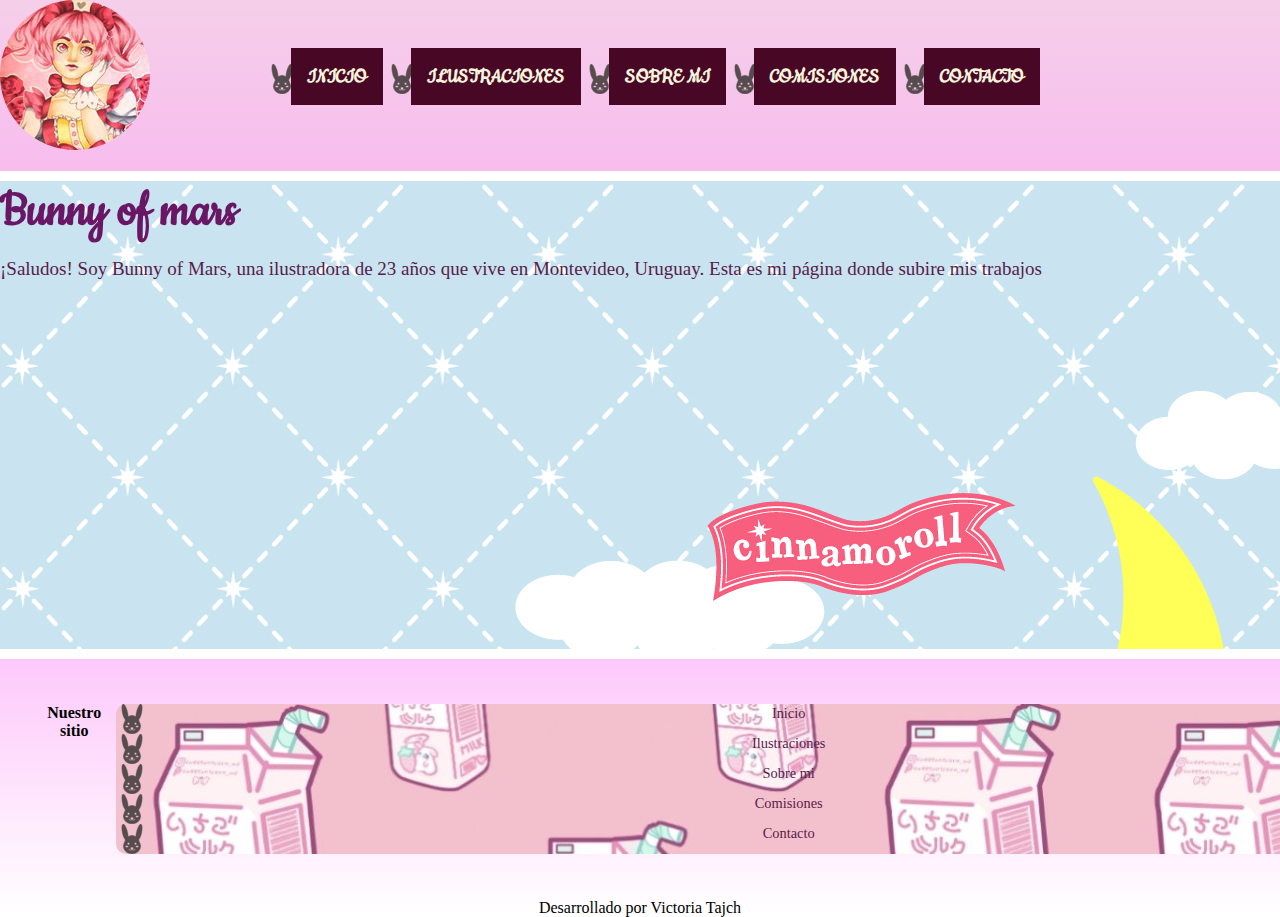
<file: index.html>
<!DOCTYPE html>
<html lang="es">

<head>
    <meta charset="UTF-8">
    <meta http-equiv="X-UA-Compatible" content="IE=edge">
    <meta name="viewport" content="width=device-width, initial-scale=1">
    <link rel="stylesheet" href="estilo.css"/>
    <link rel="preconnect" href="https://fonts.gstatic.com" crossorigin>
    <link rel="shortcut icon" href="./img/conejo.png" type="image/x-icon">
   
<link rel="stylesheet" href="https://cdnjs.cloudflare.com/ajax/libs/animate.css/3.7.2/animate.min.css">
<link rel="stylesheet" type="text/css" href="./estilo.css">
<link href="https://fonts.googleapis.com/css2?family=Cookie&display=swap" rel="stylesheet">
    <title>inicio</title>
</head>

<body>

    <!--BARRA DE NAVEGACIÓN-->
    

    <div class="grid_padreindex">

        <div class="logoindex">
            <picture>
                <img class="logo" src="./img/Madoka.jpg" alt="">
            </picture>
        </div>


        <div class="headerindex">
            <header>
                <nav class="menuSuperior">
                    <ul class="header__navbar">
                        <li class="menu__item"><a class="link" href="index.html">Inicio</a> </li>
                        <li class="menu__item"><a class=¨link¨ href="ilustraciones.html">Ilustraciones </a> </li>
                        <li class="menu__item"><a class="link" href="sobre mi.html"> Sobre mi</a> </li>
                        <li class="menu__item"><a class="link" href="comisiones.html"> Comisiones</a> </li>
                        <li class="menu__item"><a class="link" href="contacto.html">Contacto</a> </li>
                    </ul>
                </nav>
            </header>
        </div>



        <!--Inicio       -->
       
        <div class="contenidoindex">
            <main class="content">
            
                <h2 class="primer__titulo">Bunny of mars</h2>
                <p class="texto">
                    ¡Saludos! Soy Bunny of Mars, una ilustradora de 23 años que vive
                    en Montevideo, Uruguay. Esta es mi página donde subire mis trabajos
                </p>

                <!--el video del inicio  -->

                <div class="box_video"><iframe class="video__inicio" src="https://www.youtube.com/embed/F9Ay74LfKd4"
                    title="YouTube video player" frameborder="0"
                    allow="accelerometer; autoplay; clipboard-write; encrypted-media; gyroscope; picture-in-picture"
                    allowfullscreen></iframe></div>

                </main>
        </div>
    

        <!--el footer-->

        <div class="footerindex">
            <footer class="footer">

                <div class="footer__flex">

                    <h4 class="footer__titulo">Nuestro sitio</h4>
                    <ul class="footer__menu">
                        <li><a href="index.html">Inicio</a> </li>
                        <li><a href="ilustraciones.html">Ilustraciones</a> </li>
                        <li><a href="sobre mi.html">Sobre mi</a> </li>
                        <li><a href="comisiones.html">Comisiones</a> </li>
                        <li><a href="contacto.html">Contacto</a> </li>



                </div>
            </footer>
        </div>

        <div class="footer__creditos">
            Desarrollado por Victoria Tajch
        </div>




    </div>
</body>

</html>
</file>
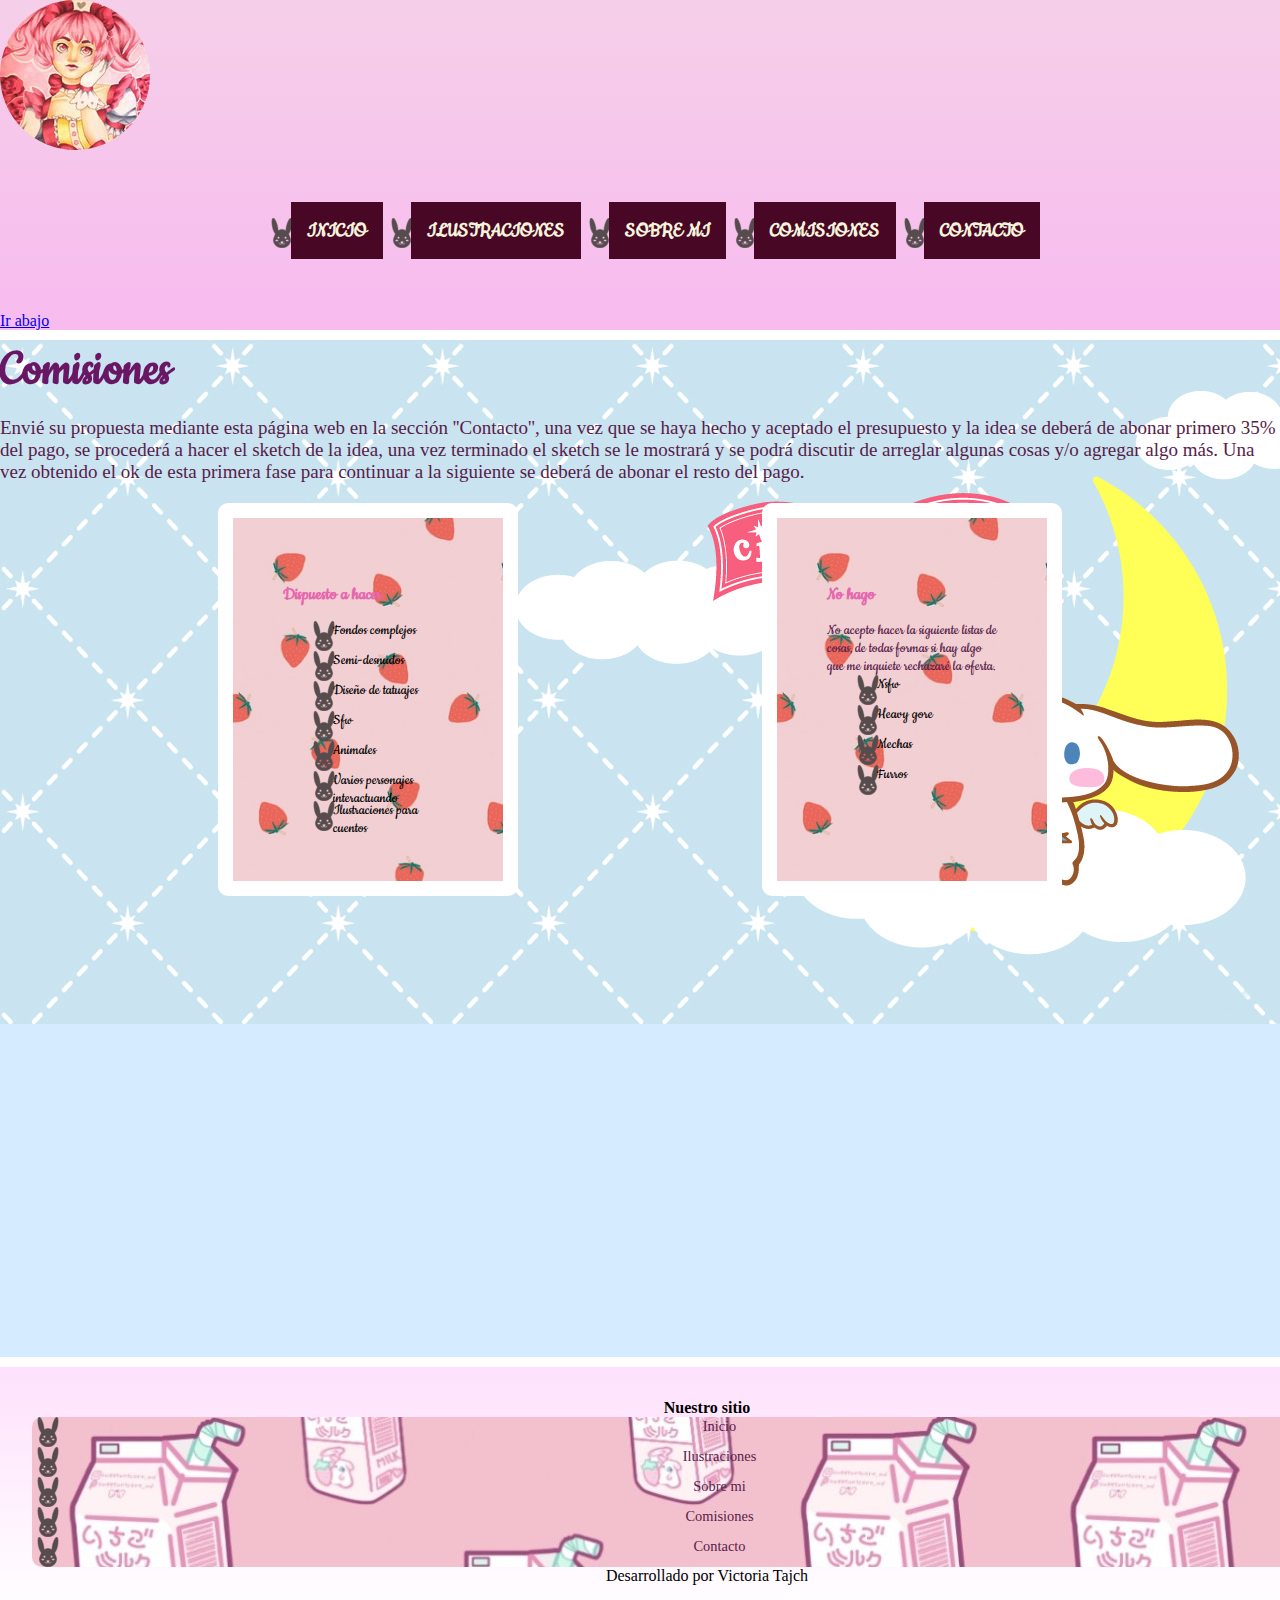
<file: comisiones.html>
<!DOCTYPE html>
<html lang="es">

<head>
    <meta charset="UTF-8">
    <meta http-equiv="X-UA-Compatible" content="IE=edge">
    <meta name="viewport" content="width=device-width, initial-scale=1.0">
    <link rel="stylesheet" href="estilo.css">
    <link rel="shortcut icon" href="./img/conejo.png" type="image/x-icon">
    <link href="https://fonts.googleapis.com/css2?family=Cookie&display=swap" rel="stylesheet">
    <title>Comisiones</title>
</head>

<body>

    <!--BARRA DE NAVEGACIÓN-->
    <header class="header" id="arriba">
        <picture>
            <img class="logo" src="./img/Madoka.jpg" alt="">
        </picture>
        <nav class="menuSuperior">
            <ul>
                <li><a href="index.html">Inicio</a> </li>
                <li><a href="ilustraciones.html">Ilustraciones</a> </li>
                <li><a href="sobre mi.html">Sobre mi</a> </li>
                <li><a href="comisiones.html">Comisiones</a> </li>
                <li><a href="contacto.html">Contacto</a> </li>
            </ul>
        </nav>
    </header>
    <!--footer-->
    <p> <a href="#abajo"> Ir abajo</a> </p>

    <!--aqui va la seccion Sobre mi-->

    <header class="content">




        <h1 class="primer__titulo">Comisiones</h1>


        <article>
            <p class="texto">Envié su propuesta mediante esta página web en la sección ''Contacto'', una vez que se haya
                hecho y aceptado
                el presupuesto y la idea se deberá de abonar primero 35% del pago, se procederá a hacer el sketch de la
                idea,
                una vez terminado el sketch se le mostrará y se podrá discutir de arreglar algunas cosas y/o agregar
                algo más.
                Una vez obtenido el ok de esta primera fase para continuar a la siguiente se deberá de abonar el resto
                del pago.

            </p>
        </article>


        <div class="padre__comision">

            <div class="caja__comision1">
                <h3 class="titulo__dos">Dispuesto a hacer</h3>
                <ul>
                    <li>Fondos complejos</li>
                    <li>Semi-desnudos</li>
                    <li>Diseño de tatuajes</li>
                    <li>Sfw</li>
                    <li>Animales</li>
                    <li>Varios personajes interactuando</li>
                    <li>Ilustraciones para cuentos</li>
                </ul>
            </div>

            <div class="caja__comision2">
                <h3 class="titulo__dos">No hago</h3>
                <p>No acepto hacer la siguiente listas de cosas, de todas formas si hay algo que me inquiete
                    rechazaré la oferta.
                </p>
                <ul>
                    <li>Nsfw</li>
                    <li>Heavy gore</li>
                    <li>Mechas</li>
                    <li>Furros</li>
                </ul>
            </div>
        </div>



    </header>

    <!--footer-->
    <footer id="abajo" class="footer">

        <div class="footer__flex">
            <div>
                <h4 class="footer__titulo">Nuestro sitio</h4>
                <ul class="footer__menu">
                    <li><a href="index.html">Inicio</a> </li>
                    <li><a href="ilustraciones.html">Ilustraciones</a> </li>
                    <li><a href="sobre mi.html">Sobre mi</a> </li>
                    <li><a href="comisiones.html">Comisiones</a> </li>
                    <li><a href="contacto.html">Contacto</a> </li>
                </ul>
                <div class="footer__creditos">
                    Desarrollado por Victoria Tajch
                </div>
            </div>



            
            
    </footer>


</body>

</html>
</file>
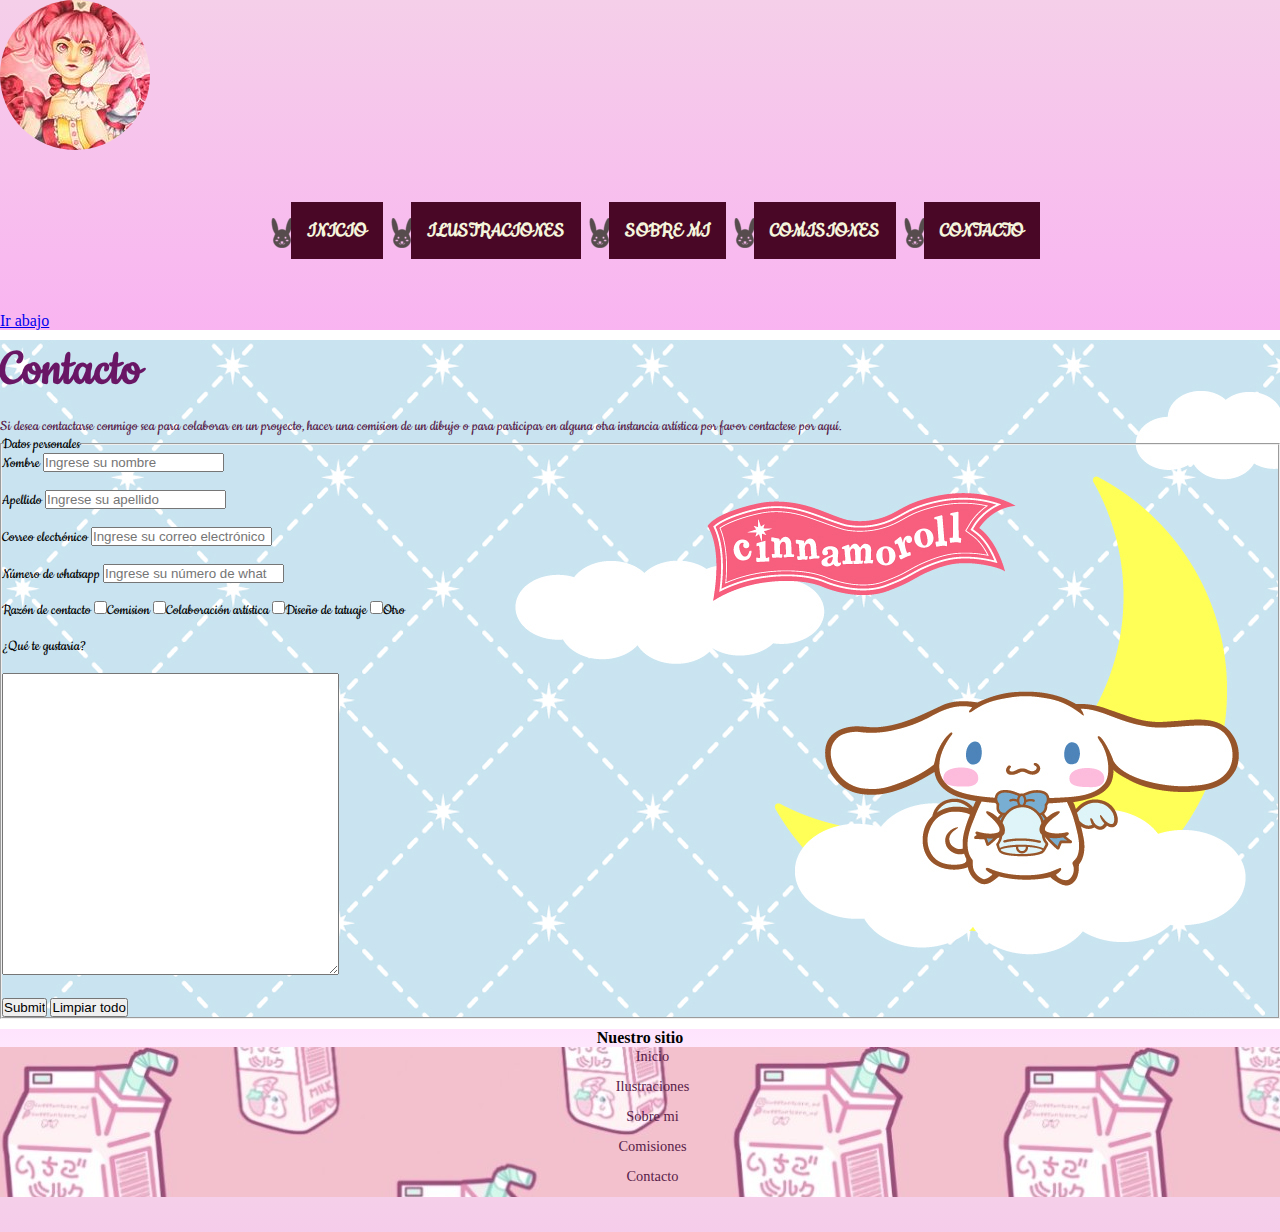
<file: contacto.html>
<!DOCTYPE html>
<html lang="es">

<head>
    <meta charset="UTF-8">
    <meta http-equiv="X-UA-Compatible" content="IE=edge">
    <meta name="viewport" content="width=device-width, initial-scale=1.0">
    <title>Contacto</title>
    <link rel="shortcut icon" href="./img/conejo.png" type="image/x-icon">
    <link rel="stylesheet" href="estilo.css">
    <link href="https://fonts.googleapis.com/css2?family=Cookie&display=swap" rel="stylesheet">
</head>

<body>

    <!--BARRA DE NAVEGACIÓN-->
    <header class="header" id="arriba">
        <picture>
            <img class="logo" src="./img/Madoka.jpg" alt="">
        </picture>
        <nav class="menuSuperior">
            <ul>
                <li><a href="index.html">Inicio</a> </li>
                <li><a href="ilustraciones.html">Ilustraciones</a> </li>
                <li><a href="sobre mi.html">Sobre mi</a> </li>
                <li><a href="comisiones.html">Comisiones</a> </li>
                <li><a href="contacto.html">Contacto</a> </li>
            </ul>
        </nav>
    </header>
    <!--aqui va el footer-->
    <p> <a href="#abajo"> Ir abajo</a> </p>





    <!--aqui va la seccion contacto-->
    <main>


        <header class="content">


            <section class="contact"></section>
            <h2 class="primer__titulo">Contacto</h2>
            <p>Si desea contactarse conmigo sea para colaborar en un proyecto,
                hacer una comision de un dibujo o para participar en alguna otra
                instancia artística por favor contactese por aquí.
            </p>
            <!--aqui va el formulario para la secc contacto-->
            <section>
                <article>

                    <form action="">
                        <fieldset>
                            <legend>Datos personales</legend>
                            <label for="nombre">Nombre</label>
                            <input type="text" name="nombre" id="nombre" placeholder="Ingrese su nombre" required>
                            <br>
                            <br>
                            <label for="apellido">Apellido</label>
                            <input type="text" name="apellido" id="apellido" placeholder="Ingrese su apellido" required>
                            <br>
                            <br>
                            <label for="correo">Correo electrónico</label>
                            <input type="email" name="correo" id="correo" placeholder="Ingrese su correo electrónico"
                                required>
                            <br>
                            <br>
                            <label for="num">Número de whatsapp</label>
                            <input type="number" name="num" id="num" placeholder="Ingrese su número de whatsapp"
                                required>
                            <br>
                            <br>
                            <!--aqui va el checkbox-->
                            <label for="">Razón de contacto</label>
                            <input type="checkbox" name="cbox1">Comision
                            <input type="checkbox" name="cbox2">Colaboración artística
                            <input type="checkbox" name="cbox3">Diseño de tatuaje
                            <input type="checkbox" name="cbox4">Otro
                            <br><br>
                            <!--aqui va el panel donde escriben-->
                            <label for="comentario">¿Qué te gustaria?</label>
                            <br><br>
                            <textarea name="comentario" id="comentario" cols="40" rows="20" maxlength="500"
                                required></textarea>
                            <br>
                            <br>
                            <input type="submit">
                            <input type="reset" value="Limpiar todo">
                        </fieldset>



                    </form>
                </article>
            </section>
    </main>

    <!--aqui va footer-->

    <footer>

        <div class="footer__flex">
            <div>
                <h4 class="footer__titulo">Nuestro sitio</h4>
                <ul class="footer__menu">
                    <li><a href="index.html">Inicio</a> </li>
                    <li><a href="ilustraciones.html">Ilustraciones</a> </li>
                    <li><a href="sobre mi.html">Sobre mi</a> </li>
                    <li><a href="comisiones.html">Comisiones</a> </li>
                    <li><a href="contacto.html">Contacto</a> </li>
                </ul>
            </div>

        </div>


    
    </footer>
</body>


</header>

</html>
</file>
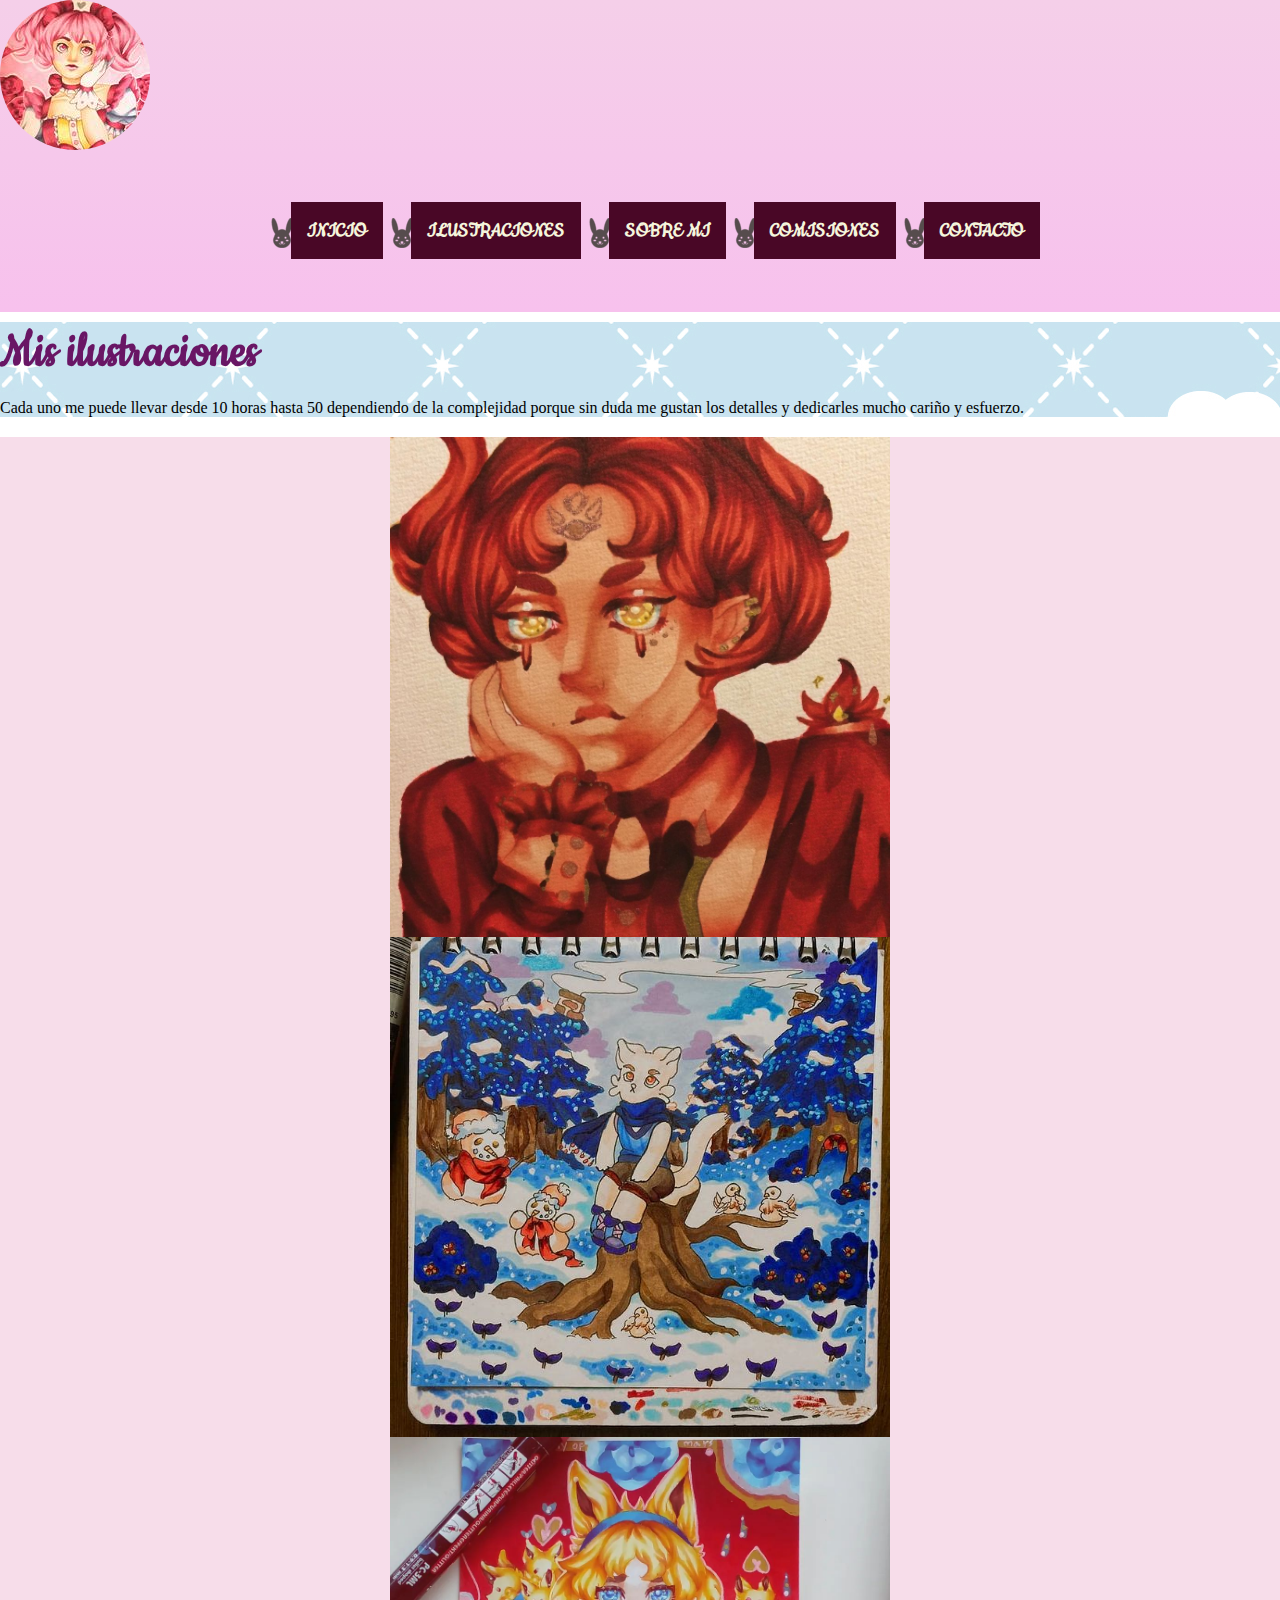
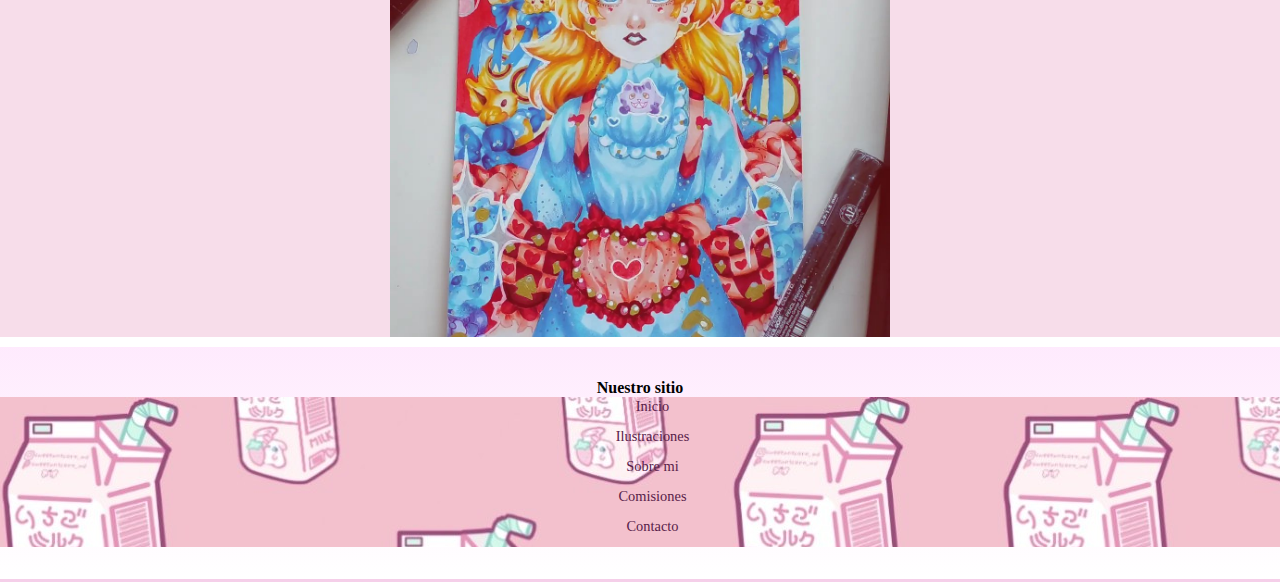
<file: ilustraciones.html>
<!DOCTYPE html>
<html lang="es">

<head>
    <meta charset="UTF-8">
    <meta http-equiv="X-UA-Compatible" content="IE=edge">
    <meta name="viewport" content="width=device-width, initial-scale=1.0">
    <link rel="stylesheet" href="estilo.css"/>
    <title>Ilustracion</title>
    <link rel="shortcut icon" href="./img/conejo.png" type="image/x-icon">
    
    <link href="https://fonts.googleapis.com/css2?family=Cookie&display=swap" rel="stylesheet">
</head>

<body>


    <!--BARRA DE NAVEGACIÓN-->
     
       
    <div class="logoindex">
        <picture>
            <img class="logo" src="./img/Madoka.jpg" alt="madoka">
        </picture>
    </div>
    
    <div class="headerindex">
    <header>
        <nav class="menuSuperior">
            <ul>
                <li><a href="index.html">Inicio</a> </li>
                <li><a href="ilustraciones.html">Ilustraciones</a> </li>
                <li><a href="sobre mi.html">Sobre mi</a> </li>
                <li><a href="comisiones.html">Comisiones</a> </li>
                <li><a href="contacto.html">Contacto</a> </li>
            </ul>
        </nav>
    </header>
</div>


    <!--parte de ''Mis ilustraciones'' comienza aqui-->

    <!--contenido-->

    <Section>

        <Section class="content">
            <h2 class="primer__titulo">Mis ilustraciones</h2>
            <p class="textomisilus">
                Cada uno me puede llevar desde 10 horas hasta 50 dependiendo de la complejidad porque sin duda me gustan
                los detalles y dedicarles mucho cariño y esfuerzo.
            </p>
        </Section>
    </Section>

    <!--aqui van las ilustraciones-->

    <main class="content">


        <Section class="contenido__imagenes">

            <div>
<div class="imagen_ilus">
   <div class="info_ilus">
    <h3 class="titulo__dos">Demon</h3>
<p class="textoilus">Comision de un cliente, esta basada en la descripción de su personaje
    de Dungeons and Dragons</p>
   </div>             
                    

               
</div>


<div class="imagen_kitty">
    <div class="info_ilus"> 
                    <h3 class="titulo__dos">Winter kitty</h3>
                   
                    <p class="textoilus"> Ilustracion de un lindo gatito pensativo en un estilo más cartoon
                        como para la ilustracion de un cuento
                    </p>
    </div>    
 </div>



<div class="imagen_alice">
             <div class="info_ilus">
    <h3 class="titulo__dos">Alice</h3>
                  
                    <p class="textoilus">Es una versión alternativa de Alicia en el País de las Maravillas
                        una de mis historias favoritas
                    </p>
            </div>
 </div>
        </div>


        </Section>

    </main>



    <!--aqui va el footer para que vaya arriba-->
    <footer class="footer__flex">

        <div class="footer">
            <div>
                <h4 class="footer__titulo">Nuestro sitio</h4>
                <ul class="footer__menu">
                    <li><a href="index.html">Inicio</a> </li>
                    <li><a href="ilustraciones.html">Ilustraciones</a> </li>
                    <li><a href="sobre mi.html">Sobre mi</a> </li>
                    <li><a href="comisiones.html">Comisiones</a> </li>
                    <li><a href="contacto.html">Contacto</a> </li>
                </ul>
            </div>

        </div>


      
    </footer>



</body>

</html>
</file>
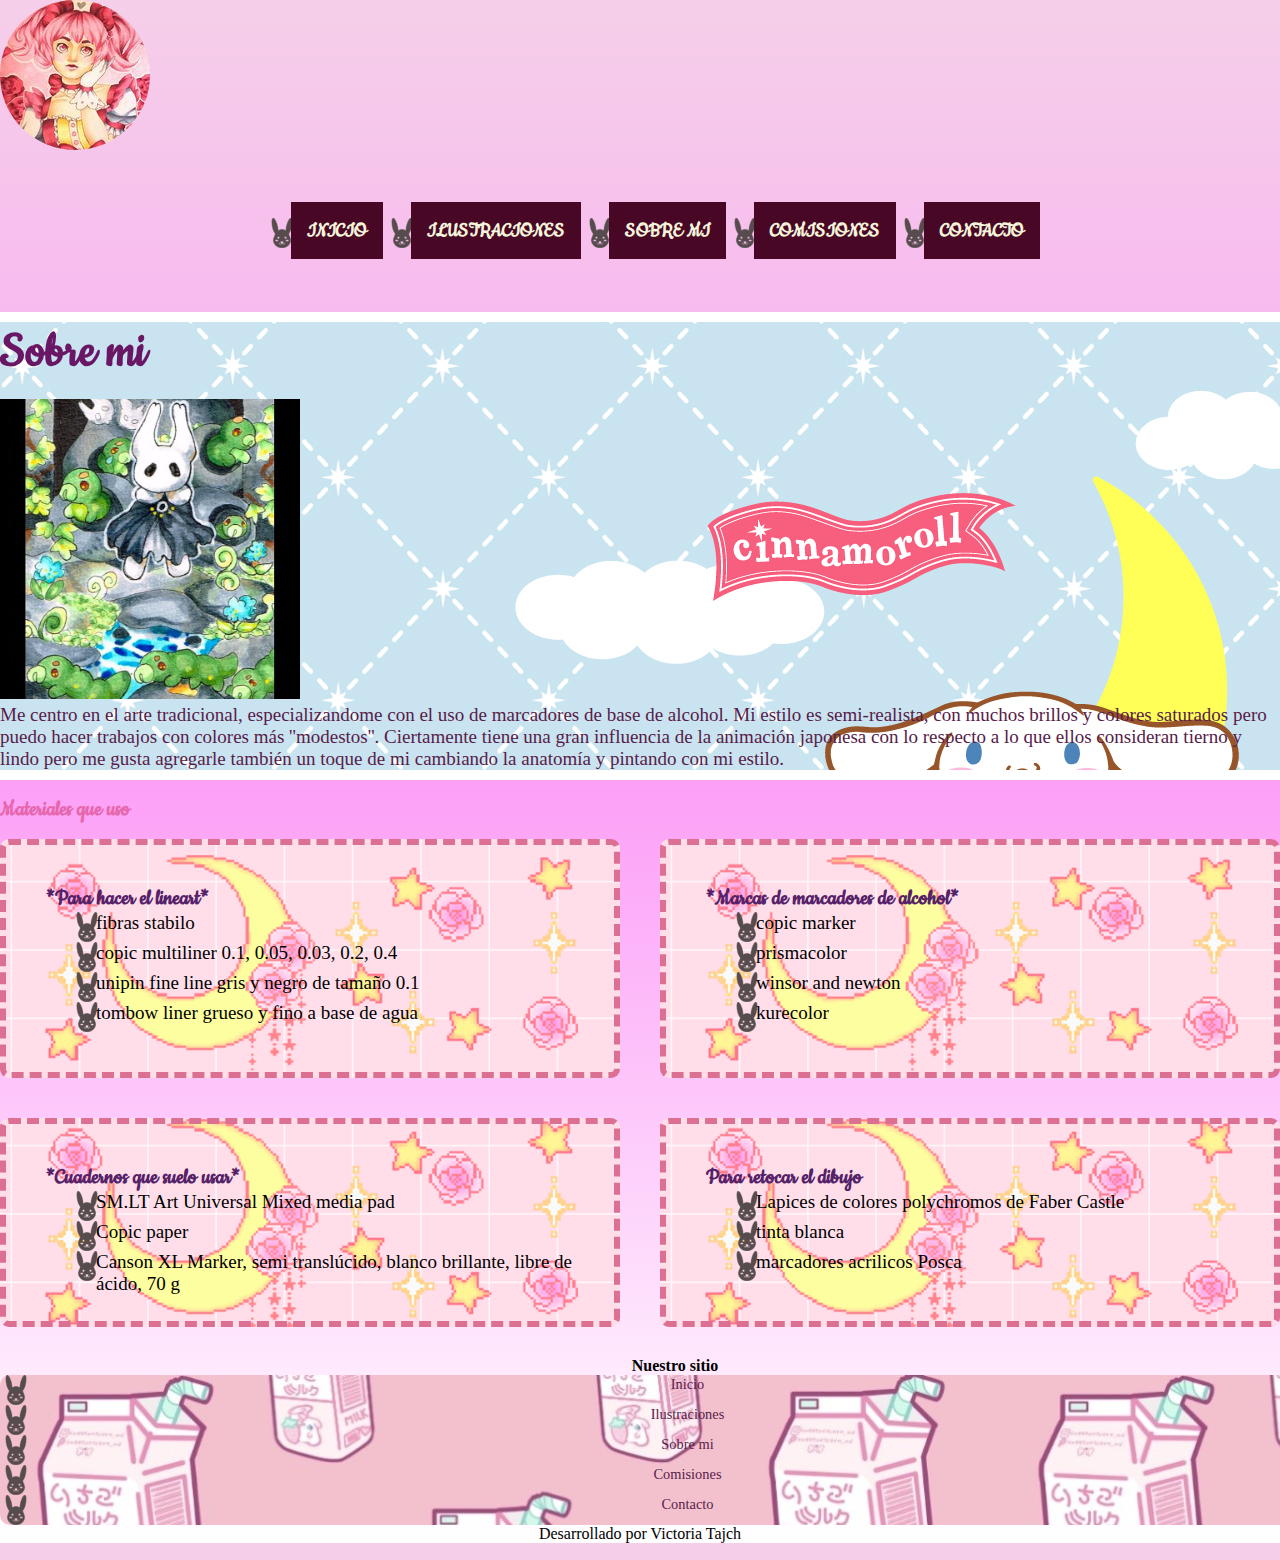
<file: sobre mi.html>
<!DOCTYPE html>
<html lang="es">

<head>
    <meta charset="UTF-8">
    <meta http-equiv="X-UA-Compatible" content="IE=edge">
    <meta name="viewport" content="width=device-width, initial-scale=1">
    <title>Sobre mi</title>
    <link rel="shortcut icon" href="./img/conejo.png" type="image/x-icon">
    <link rel="stylesheet" href="estilo.css"/>
    <link href="https://fonts.googleapis.com/css2?family=Cookie&display=swap" rel="stylesheet">
</head>

<body>

    <!--BARRA DE NAVEGACIÓN-->

    <div class="gid_padresobremi">

        <div class="logoindex">
            <picture>
                <img class="logo" src="./img/Madoka.jpg" alt="">
            </picture>
        </div>




        <header class="header">
            <div class="headerindex">
                <nav class="menuSuperior">
                    <ul>
                        <li><a href="index.html">Inicio</a> </li>
                        <li><a href="ilustraciones.html">Ilustraciones</a> </li>
                        <li><a href="sobre mi.html">Sobre mi</a> </li>
                        <li><a href="comisiones.html">Comisiones</a> </li>
                        <li><a href="contacto.html">Contacto</a> </li>
                    </ul>
                </nav>
            </div>
        </header>




        <!--aqui va la seccion Sobre mi-->
        <div class="contenidoindex">
            <section class="content">


                <main>
                    <article>
                        <h1 id="intro" class="primer__titulo">Sobre mi</h1>
                        <img src="./img/hollowknight.jpg" width="300px" alt="hollow knight">
                        <p class="texto"> Me centro en el arte tradicional, especializandome
                            con el uso de marcadores de base de alcohol. Mi estilo es
                            semi-realista, con muchos brillos y colores saturados pero puedo hacer trabajos
                            con colores más ''modestos''. Ciertamente tiene una gran influencia de la animación
                            japonesa con lo respecto a lo que ellos consideran tierno y lindo pero me gusta agregarle
                            también un toque de mi cambiando la anatomía y pintando con mi estilo.
                        </p>
                    </article>
                </main>

        </div>

        <!--aqui pongo materiales que uso con una lista de viñeta-->




        <section class="flex___materiales">


            <div class="caja_titulo">

                <h2 class="titulo__dos">Materiales que uso</h2>
            </div>

            <div class="grid__materiales">

                <div id="materiales" class="box_a">
                    <article class="caja__materiales">
                        <h5 class="titulo__tres">*Para hacer el lineart*</h5>
                        <ul class="texto">
                            <li>fibras stabilo</li>
                            <li>copic multiliner 0.1, 0.05, 0.03, 0.2, 0.4</li>
                            <li>unipin fine line gris y negro de tamaño 0.1</li>
                            <li>tombow liner grueso y fino a base de agua</li>
                        </ul>
                    </article>
                </div>


                <div id="materiales" class="box_b">
                    <article class="caja__materiales">
                        <h5 class="titulo__tres">*Marcas de marcadores de alcohol*</h5>
                        <ul class="texto">
                            <li>copic marker</li>
                            <li>prismacolor</li>
                            <li>winsor and newton</li>
                            <li>kurecolor</li>
                        </ul>
                    </article>
                </div>


                <div id="materiales" class="box_c">
                    <article class="caja__materiales">
                        <h5 class="titulo__tres">*Cuadernos que suelo usar*</h5>
                        <ul class="texto">
                            <li>SM.LT Art Universal Mixed media pad</li>
                            <li>Copic paper</li>
                            <li>Canson XL Marker, semi translúcido, blanco brillante, libre de ácido, 70 g</li>
                        </ul>
                    </article>
                </div>



                <div id="materiales" class="box_d">
                    <article class="caja__materiales">
                        <h5 class="titulo__tres">Para retocar el dibujo</h5>
                        <ul class="texto">
                            <li>Lapices de colores polychromos de Faber Castle</li>
                            <li>tinta blanca</li>
                            <li>marcadores acrilicos Posca</li>
                        </ul>
                    </article>
                </div>


            </div>
        </section>


        </section>



        <!---------------foooter-->


        <div class="footerindex">
            <div>
                <h4 class="footer__titulo">Nuestro sitio</h4>
                <ul class="footer__menu">
                    <li><a href="index.html">Inicio</a> </li>
                    <li><a href="ilustraciones.html">Ilustraciones</a> </li>
                    <li><a href="sobre mi.html">Sobre mi</a> </li>
                    <li><a href="comisiones.html">Comisiones</a> </li>
                    <li><a href="contacto.html">Contacto</a> </li>
                </ul>
            </div>

        </div>


        <div class="footer__creditos">
            Desarrollado por Victoria Tajch
        </div>

        </footer>


    </div>
</body>


</html>
</file>
<file: estilo.css>
* {
    margin: 0%;
    padding: 0%;
    box-sizing: border-box;
}

.logo {
    width: 150px;
    border-radius: 5rem;



}

body {
      
    background-image:linear-gradient(to bottom, rgb(245, 207, 233), rgb(252, 158, 247), white);
  
}

ul {
    list-style: none;
    padding: 0;
    margin-left: 25px;
}


li {
    background: url(img/conejo.png) no-repeat left;
    height: 30px;
    padding-left: 25px;
}


/*!----------------Header-->*/



.titulo {
    margin-top: 3rem;
    margin-bottom: 3rem;
    font-size: 3rem;
}


.content {
    float: center;
    background-color: rgb(213, 235, 255);
    width: 100%;
    padding: center;
    border-top: solid 10px white;
    border-bottom: solid 10px white;
    background-image: url(img/cinnamon.jpg);
    background-repeat: no-repeat;
    background-attachment: fixed;
    background-size: cover;
    font-family: 'Cookie', cursive;

}



/*!----navbar---->*/
.nav {
    padding: 20px;
    font-family: 'Cookie', cursive;
}
.menuSuperior {
    display: flex;
     list-style-type: none;
     text-align: center;
     flex-wrap: wrap;
     flex-direction: row;
     align-items: stretch;
     justify-content: space-evenly;
     margin-top: 2rem;
     margin-bottom: 2rem;
     font-family: 'Cookie', cursive;
 
 }

.menuSuperior ul {
    padding: 2rem;
    list-style-type: none;
    text-align: center;
    font-family: 'Cookie', cursive;

}

.menuSuperior li {
    display: inline-block;
    font-family: 'Cookie', cursive;
}

.menuSuperior a {
    text-decoration: none;
    text-transform: uppercase;
    background-color: rgb(73, 7, 38);
    color: beige;
    padding: 1rem;
    font-size: 1.4rem;
    font-weight: 600;
    gap: 20px;
    justify-content: space-around;
    font-family: 'Cookie', cursive;
}


    
p {
    color: rgb(88, 28, 73);
}



/*--contenido----*/
.grid_padreindex {
    display: grid;
    grid-template-columns: repeat(5, 1fr);
    grid-column-gap: 13px;
    grid-row-gap: 13px;
}

.logoindex {
    display: grid;
    grid-area: 1 / 1 / 1 / 2;}
    
.headerindex {
    display: grid;
    grid-area: 2 / 1 / 1 / 6;
}

.contenidoindex {
   
grid-area: 2 / 1 / 3 / 6;
 
}

.footerindex {
    display: grid;
    grid-area: 3 / 1 / 4 / 6;
}

.footer__creditos {
    display: grid;
    grid-area: 4 / 1 / 5 / 6;
}



    .logo{
        -webkit-animation: pulsate-bck 0.5s ease-in-out infinite both;
	        animation: pulsate-bck 0.5s ease-in-out infinite both;}
@-webkit-keyframes pulsate-bck {
                0% {
                  -webkit-transform: scale(1);
                          transform: scale(1);
                }
                50% {
                  -webkit-transform: scale(0.9);
                          transform: scale(0.9);
                }
                100% {
                  -webkit-transform: scale(1);
                          transform: scale(1);
                }
              }
              @keyframes pulsate-bck {
                0% {
                  -webkit-transform: scale(1);
                          transform: scale(1);
                }
                50% {
                  -webkit-transform: scale(0.9);
                          transform: scale(0.9);
                }
                100% {
                  -webkit-transform: scale(1);
                          transform: scale(1);
                }}
            
   /*-----------------pagina ilustraciones-----------------------*/
   .imagen_ilus{
    background-image: url(./img/demon.jpg);
    width: 500px;
    height: 500px;
    margin: 0 auto;
    background-size:cover
    }
    .info_ilus{
        width:500px;
        height:500px;
        background-color: rgb(73, 17, 43);
        transition: opacity 0.6 ease-in-out;
        opacity: 0;
        display: flex;
        align-items:center;
        justify-content: center;
        border-radius: 25px;
    }
    .textoilus{
        color: rgb(187, 214, 238);
        font-family:Impact, Haettenschweiler, 'Arial Narrow Bold', sans-serif;
        /*cambiar tipo de letra y el tamaño e_e*/
    
    }
    
    .textomisilus{
        color: black;
        font-family:Cambria, Cochin, Georgia, Times, 'Times New Roman', serif;
    }
    
    .imagen_ilus:hover .info_ilus{
    cursor: pointer;
    opacity:0.8
    }
    
    .imagen_kitty{
        background-image: url(./img/kitty.jpg);
        width: 500px;
        height: 500px;
        margin: 0 auto;
        background-size:cover
        }
    .imagen_kitty:hover .info_ilus{cursor: pointer;
        opacity:0.8
           
        }
    
    
        .imagen_alice{
            background-image: url(./img/Alice.jpg);
            width: 500px;
            height: 500px;
            margin: 0 auto;
            background-size:cover}    
    .imagen_alice:hover .info_ilus{ cursor: pointer;
        opacity:0.8}
      
    
    

/*---------------pagina comision---------------------*/
.padre__comision {
    display: grid;
    grid-template-columns: repeat(5, 1fr);
    grid-template-rows: repeat(2, 1fr);
    grid-column-gap: 5px;
    grid-row-gap: 8px;
}

.caja__comision1 {
    grid-area: 1 / 2 / 2 / 3;
    -webkit-animation: shadow-pop-tr 0.3s cubic-bezier(0.390, 0.575, 0.565, 1.000) both;
    animation: shadow-pop-tr 0.3s cubic-bezier(0.390, 0.575, 0.565, 1.000) both;
}
@-webkit-keyframes shadow-pop-tr {
0% {
-webkit-box-shadow: 0 0 #3e3e3e, 0 0 #3e3e3e, 0 0 #3e3e3e, 0 0 #3e3e3e, 0 0 #3e3e3e, 0 0 #3e3e3e, 0 0 #3e3e3e, 0 0 #3e3e3e;
      box-shadow: 0 0 #3e3e3e, 0 0 #3e3e3e, 0 0 #3e3e3e, 0 0 #3e3e3e, 0 0 #3e3e3e, 0 0 #3e3e3e, 0 0 #3e3e3e, 0 0 #3e3e3e;
-webkit-transform: translateX(0) translateY(0);
      transform: translateX(0) translateY(0);
}
100% {
-webkit-box-shadow: 1px -1px #3e3e3e, 2px -2px #3e3e3e, 3px -3px #3e3e3e, 4px -4px #3e3e3e, 5px -5px #3e3e3e, 6px -6px #3e3e3e, 7px -7px #3e3e3e, 8px -8px #3e3e3e;
      box-shadow: 1px -1px #3e3e3e, 2px -2px #3e3e3e, 3px -3px #3e3e3e, 4px -4px #3e3e3e, 5px -5px #3e3e3e, 6px -6px #3e3e3e, 7px -7px #3e3e3e, 8px -8px #3e3e3e;
-webkit-transform: translateX(-8px) translateY(8px);
      transform: translateX(-8px) translateY(8px);
}
}
@keyframes shadow-pop-tr {
0% {
-webkit-box-shadow: 0 0 #3e3e3e, 0 0 #3e3e3e, 0 0 #3e3e3e, 0 0 #3e3e3e, 0 0 #3e3e3e, 0 0 #3e3e3e, 0 0 #3e3e3e, 0 0 #3e3e3e;
      box-shadow: 0 0 #3e3e3e, 0 0 #3e3e3e, 0 0 #3e3e3e, 0 0 #3e3e3e, 0 0 #3e3e3e, 0 0 #3e3e3e, 0 0 #3e3e3e, 0 0 #3e3e3e;
-webkit-transform: translateX(0) translateY(0);
      transform: translateX(0) translateY(0);
}
100% {
-webkit-box-shadow: 1px -1px #3e3e3e, 2px -2px #3e3e3e, 3px -3px #3e3e3e, 4px -4px #3e3e3e, 5px -5px #3e3e3e, 6px -6px #3e3e3e, 7px -7px #3e3e3e, 8px -8px #3e3e3e;
      box-shadow: 1px -1px #3e3e3e, 2px -2px #3e3e3e, 3px -3px #3e3e3e, 4px -4px #3e3e3e, 5px -5px #3e3e3e, 6px -6px #3e3e3e, 7px -7px #3e3e3e, 8px -8px #3e3e3e;
-webkit-transform: translateX(-8px) translateY(8px);
      transform: translateX(-8px) translateY(8px);
}


}



.caja__comision2 {
    grid-area: 1 / 4 / 2 / 5;
     -webkit-animation: shadow-pop-tr 0.3s cubic-bezier(0.390, 0.575, 0.565, 1.000) both;
	        animation: shadow-pop-tr 0.3s cubic-bezier(0.390, 0.575, 0.565, 1.000) both;
}
@-webkit-keyframes shadow-pop-tr {
    0% {
      -webkit-box-shadow: 0 0 #3e3e3e, 0 0 #3e3e3e, 0 0 #3e3e3e, 0 0 #3e3e3e, 0 0 #3e3e3e, 0 0 #3e3e3e, 0 0 #3e3e3e, 0 0 #3e3e3e;
              box-shadow: 0 0 #3e3e3e, 0 0 #3e3e3e, 0 0 #3e3e3e, 0 0 #3e3e3e, 0 0 #3e3e3e, 0 0 #3e3e3e, 0 0 #3e3e3e, 0 0 #3e3e3e;
      -webkit-transform: translateX(0) translateY(0);
              transform: translateX(0) translateY(0);
    }
    100% {
      -webkit-box-shadow: 1px -1px #3e3e3e, 2px -2px #3e3e3e, 3px -3px #3e3e3e, 4px -4px #3e3e3e, 5px -5px #3e3e3e, 6px -6px #3e3e3e, 7px -7px #3e3e3e, 8px -8px #3e3e3e;
              box-shadow: 1px -1px #3e3e3e, 2px -2px #3e3e3e, 3px -3px #3e3e3e, 4px -4px #3e3e3e, 5px -5px #3e3e3e, 6px -6px #3e3e3e, 7px -7px #3e3e3e, 8px -8px #3e3e3e;
      -webkit-transform: translateX(-8px) translateY(8px);
              transform: translateX(-8px) translateY(8px);
    }
  }
  @keyframes shadow-pop-tr {
    0% {
      -webkit-box-shadow: 0 0 #3e3e3e, 0 0 #3e3e3e, 0 0 #3e3e3e, 0 0 #3e3e3e, 0 0 #3e3e3e, 0 0 #3e3e3e, 0 0 #3e3e3e, 0 0 #3e3e3e;
              box-shadow: 0 0 #3e3e3e, 0 0 #3e3e3e, 0 0 #3e3e3e, 0 0 #3e3e3e, 0 0 #3e3e3e, 0 0 #3e3e3e, 0 0 #3e3e3e, 0 0 #3e3e3e;
      -webkit-transform: translateX(0) translateY(0);
              transform: translateX(0) translateY(0);
    }
    100% {
      -webkit-box-shadow: 1px -1px #3e3e3e, 2px -2px #3e3e3e, 3px -3px #3e3e3e, 4px -4px #3e3e3e, 5px -5px #3e3e3e, 6px -6px #3e3e3e, 7px -7px #3e3e3e, 8px -8px #3e3e3e;
              box-shadow: 1px -1px #3e3e3e, 2px -2px #3e3e3e, 3px -3px #3e3e3e, 4px -4px #3e3e3e, 5px -5px #3e3e3e, 6px -6px #3e3e3e, 7px -7px #3e3e3e, 8px -8px #3e3e3e;
      -webkit-transform: translateX(-8px) translateY(8px);
              transform: translateX(-8px) translateY(8px);
    }
  }
  



.caja__comision1 {
    width: 300px;

    overflow: hidden;
    border: 15px solid white;
    border-radius: 10px;
    padding: 50px;
    margin: 20px;
    background-image: url(img/strawberry.jpg);
    background-repeat: no-repeat;
    background-size: cover;

}

.caja__comision2 {
    width: 300px;
    border: 15px solid white;
    border-radius: 10px;
    padding: 50px;
    margin: 20px;
    background-repeat: no-repeat;
    background-size: cover;
    background-image: url(img/strawberry.jpg);

}

/*------------pagina de sobre mi------*/
.grid__materiales {
    display: grid;
    grid-template-columns: repeat(2, 1fr);
    grid-template-rows: repeat(2, 2fr);
    grid-column-gap: 40px;
    grid-row-gap: 40px;
}


.caja__materiales {
    background-color: aliceblue;
    background-image: url(img/original.png);
    background-position: center;
    padding: 40px;
    border: dashed palevioletred 6px;
    border-radius: 9px;
}



.contenido__imagenes {
    background-color: rgb(247, 221, 234);
    align-items: center;
    align-content: center;

}


/*pagina inicio---------------------------------*/
.video__inicio {
    width: 500px;
    height: 300px;
 
}

.box_video{
   padding-top: 2rem;
    padding-bottom: 2rem;
    
   
  
}

.imagen {
    border-radius: 5rem;
}


/* !---------------texto---------------------------------------->*/
.titulo__dos {
    margin-top: 1rem;
    margin-bottom: 1rem;
    color: rgb(230, 103, 173);
    font-family: 'Cookie', cursive;
    animation: bounce; 
    animation-duration: 2s; 
    justify-content: center;
}


.primer__titulo {
    font-size: 55px;
    align-content: space-around;
    margin: top 1rem;
    margin-bottom: 1rem;
    font-family: 'Cookie', cursive;
    color: rgb(105, 22, 101);
    animation: bounce; 
    animation-duration: 2s; 
    justify-content: center;
}

.titulo__tres {
    font-family: 'Cookie', cursive;
    font-size: 1.5rem;
    color: rgb(85, 33, 105);
    animation: bounce; 
    animation-duration: 2s; 
    justify-content: center;
}

.texto {
    font-size: 19px;
    justify-content: center;
    font-family: Cambria, Cochin, Georgia, Times, 'Times New Roman', serif;
}

.titulo__materiales {
    margin-bottom: 1rem;
    font-family: 'Cookie', cursive;
    justify-content: center;
}

.articulo__parrafo {
    display: flex;
    width: 60%;
    display: table-footer-group;
    align-items: center;
    justify-content: center;
   transition: opacity 0.5 ease-in-out;
    border-radius: 25px;
    background-color: rgb(105, 22, 101);
}



/* !-----------------------footer-------------------------------->*/
.footer__flex {
    display: flex;
    justify-content: center;
   
}

.footer {
margin:0 auto;
    clear: both;
    padding: 2rem;
    display: flex;
    flex-direction: column;
    justify-content: space-between;
    align-items: center;
    gap: 40px;
    flex-wrap: wrap;

}



.footer__menu {
    margin: 0% auto;
    list-style: none;
    text-align: center;
    width: 150vh;
    border-radius: 10px;
    background-image: url(img/milku.jpg);
    background-size: auto;
    background-repeat: repeat;
    align-items: center;


    border-color: antiquewhite;

}

.footer__menu a {
    color: rgb(88, 28, 73);
    text-decoration: none;
    text-align: center;
    padding: 3rem;
    font-size: 0.9rem;

}

.footer__titulo {
    font-size: 1rem;
    text-align: center;
}

.footer__creditos {
    font-size: 0, 6rem;
    text-align: center;
}

.enlace {
    color: rgb(236, 73, 223);

    font-size: 1rem;
    text-align: right;
}
</file>
